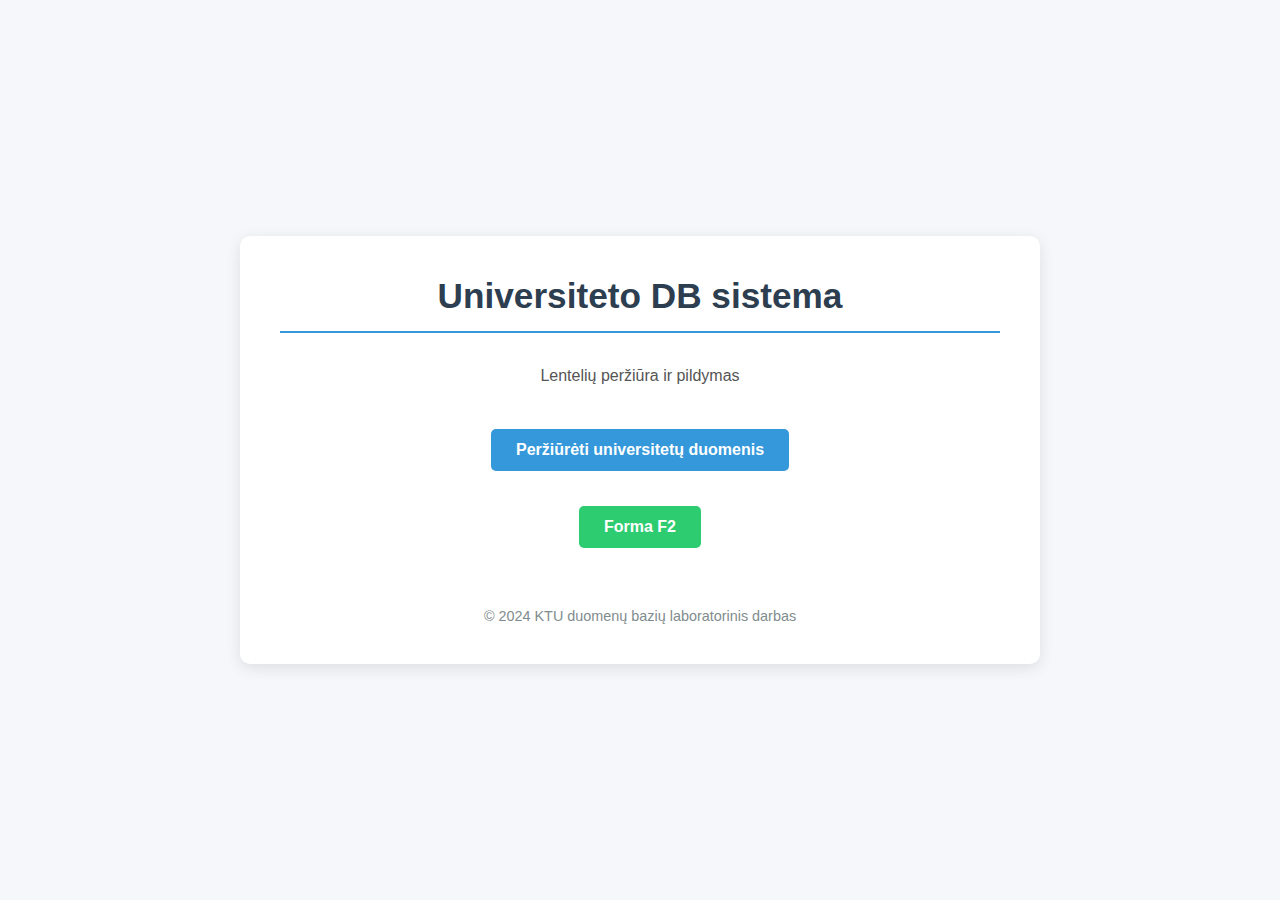
<file: templates/index.html>
<!DOCTYPE html>
<html>
<head>
  <title>Universiteto DB sistema</title>
  <meta charset="UTF-8">
  <meta name="viewport" content="width=device-width, initial-scale=1.0">
  <style>
    * {
      margin: 0;
      padding: 0;
      box-sizing: border-box;
      font-family: 'Segoe UI', Tahoma, Geneva, Verdana, sans-serif;
    }
    
    body {
      background-color: #f5f7fa;
      color: #333;
      min-height: 100vh;
      display: flex;
      flex-direction: column;
      align-items: center;
      justify-content: center;
      text-align: center;
      padding: 20px;
    }
    
    .container {
      max-width: 800px;
      background-color: white;
      border-radius: 10px;
      box-shadow: 0 4px 15px rgba(0, 0, 0, 0.1);
      padding: 40px;
      margin: 20px;
      width: 100%;
    }
    
    h1 {
      color: #2c3e50;
      margin-bottom: 30px;
      font-size: 2.2rem;
      border-bottom: 2px solid #3498db;
      padding-bottom: 15px;
    }
    
    .btn {
      display: inline-block;
      background-color: #3498db;
      color: white;
      padding: 12px 25px;
      text-decoration: none;
      border-radius: 5px;
      font-weight: 600;
      margin: 10px;
      transition: all 0.3s ease;
    }
    
    .btn:hover {
      background-color: #2980b9;
      transform: translateY(-2px);
      box-shadow: 0 5px 10px rgba(0, 0, 0, 0.1);
    }
    
    .btn-secondary {
      background-color: #2ecc71;
    }
    
    .btn-secondary:hover {
      background-color: #27ae60;
    }
    
    .description {
      color: #555;
      line-height: 1.6;
      margin-bottom: 30px;
    }
    
    .footer {
      margin-top: 50px;
      color: #7f8c8d;
      font-size: 0.9rem;
    }
    
    .button-container {
      display: flex;
      flex-direction: column;
      align-items: center;
      gap: 15px;
    }
  </style>
</head>
<body>
  <div class="container">
    <h1>Universiteto DB sistema</h1>
    
    <p class="description">
      Lentelių peržiūra ir pildymas
    </p>
    
    <div class="button-container">
      <a href="/universitetai" class="btn">Peržiūrėti universitetų duomenis</a>
      <a href="/forma-f2" class="btn btn-secondary">Forma F2</a>
    </div>
    
    <div class="footer">
      &copy; 2024 KTU duomenų bazių laboratorinis darbas
    </div>
  </div>
</body>
</html>
</file>
